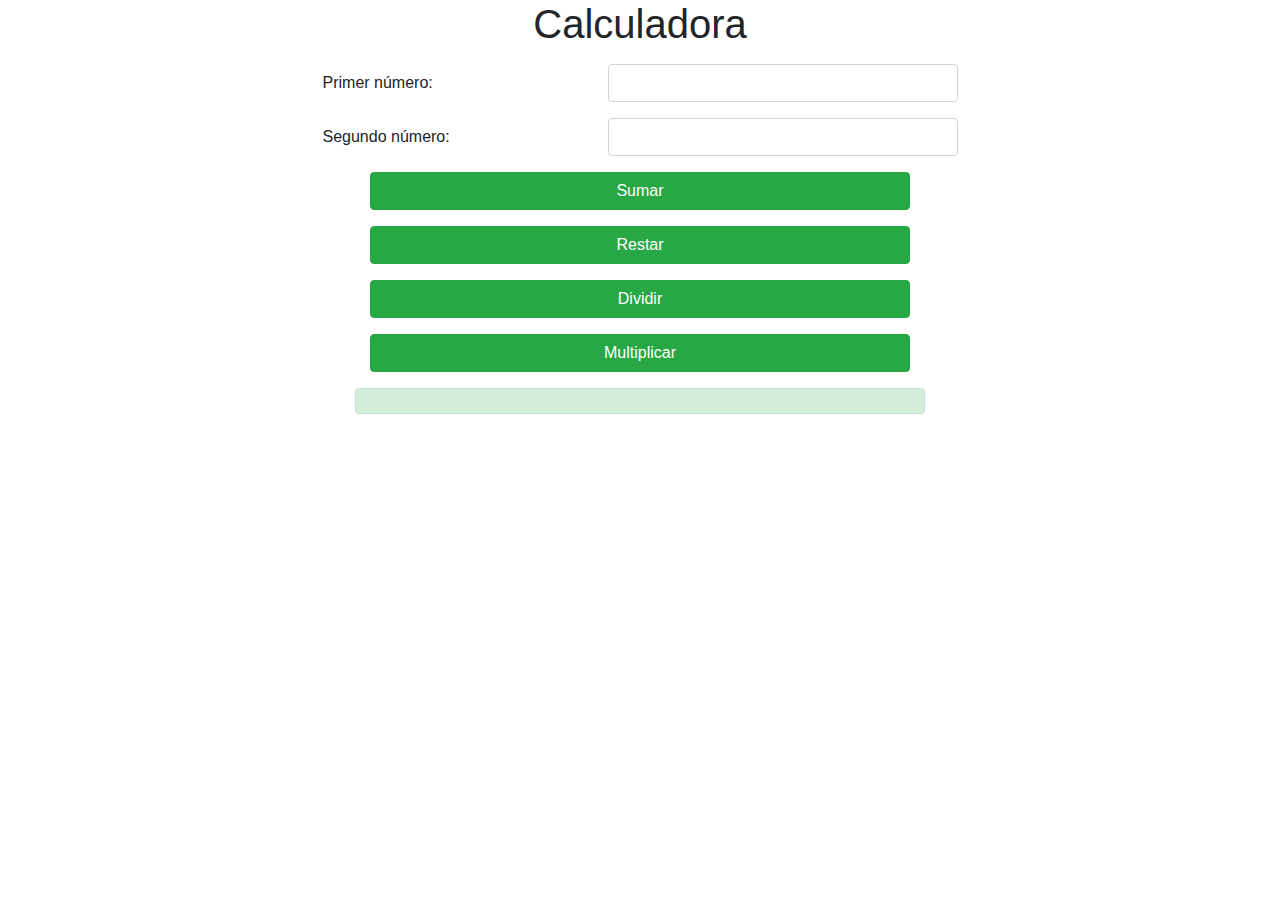
<file: calculadora-main/index.html>
<!doctype html>
<html lang="es">
  <head>
    <!--Link de Starter Template: https://getbootstrap.com/docs/4.3/getting-started/introduction/-->

    <!-- Required meta tags -->
    <meta charset="utf-8">
    <meta name="viewport" content="width=device-width, initial-scale=1, shrink-to-fit=no">

    <!-- Bootstrap CSS -->
    <link rel="stylesheet" href="https://cdn.jsdelivr.net/npm/bootstrap@4.3.1/dist/css/bootstrap.min.css" integrity="sha384-ggOyR0iXCbMQv3Xipma34MD+dH/1fQ784/j6cY/iJTQUOhcWr7x9JvoRxT2MZw1T" crossorigin="anonymous">

    <title>Calculadora</title>
  </head>
  <body>

<div class="container">
        <h1 class="text-center">Calculadora</h1>

        <!--Primer número-->
        <div class="row justify-content-center mt-3">
            <label class="col-3 col-form-label">Primer número: </label>
            <div class="col-8 col-md-4">
                <input type="number" class="form-control" id="n1">
            </div>
        </div>
        
        <!--Segundo número-->
        <div class="row justify-content-center mt-3">
            <label class="col-3 col-form-label">Segundo número: </label>
            <div class="col-8 col-md-4">
                <input type="number" class="form-control" id="n2">
            </div>
        </div>
        
        <!--Botón-->
        <div class="row justify-content-center mt-3">
            <div class="col-6 col-md-6">
                <button class="btn btn-success col-12" id="sumar">Sumar</button>
            </div>
        </div>
        <div class="row justify-content-center mt-3">
            <div class="col-6 col-md-6">
                <button class="btn btn-success col-12" id="restar">Restar</button>
            </div>
        </div>
        <div class="row justify-content-center mt-3">
            <div class="col-6 col-md-6">
                <button class="btn btn-success col-12" id="dividir">Dividir</button>
            </div>
        </div>
        <div class="row justify-content-center mt-3">
            <div class="col-6 col-md-6">
                <button class="btn btn-success col-12" id="multiplicar">Multiplicar</button>
            </div>
        </div>
    
        <div class="row justify-content-center mt-3">
            <div class="alert alert-success col-6 col-md-6" id="respuesta" role="alert">
            
            </div>
        </div>
</div>



<script src="app.js"> </script>
    <!-- Optional JavaScript -->
    <!-- jQuery first, then Popper.js, then Bootstrap JS -->
    <script src="https://code.jquery.com/jquery-3.3.1.slim.min.js" integrity="sha384-q8i/X+965DzO0rT7abK41JStQIAqVgRVzpbzo5smXKp4YfRvH+8abtTE1Pi6jizo" crossorigin="anonymous"></script>
    <script src="https://cdn.jsdelivr.net/npm/popper.js@1.14.7/dist/umd/popper.min.js" integrity="sha384-UO2eT0CpHqdSJQ6hJty5KVphtPhzWj9WO1clHTMGa3JDZwrnQq4sF86dIHNDz0W1" crossorigin="anonymous"></script>
    <script src="https://cdn.jsdelivr.net/npm/bootstrap@4.3.1/dist/js/bootstrap.min.js" integrity="sha384-JjSmVgyd0p3pXB1rRibZUAYoIIy6OrQ6VrjIEaFf/nJGzIxFDsf4x0xIM+B07jRM" crossorigin="anonymous"></script>

   
  </body>
</html>
</file>
